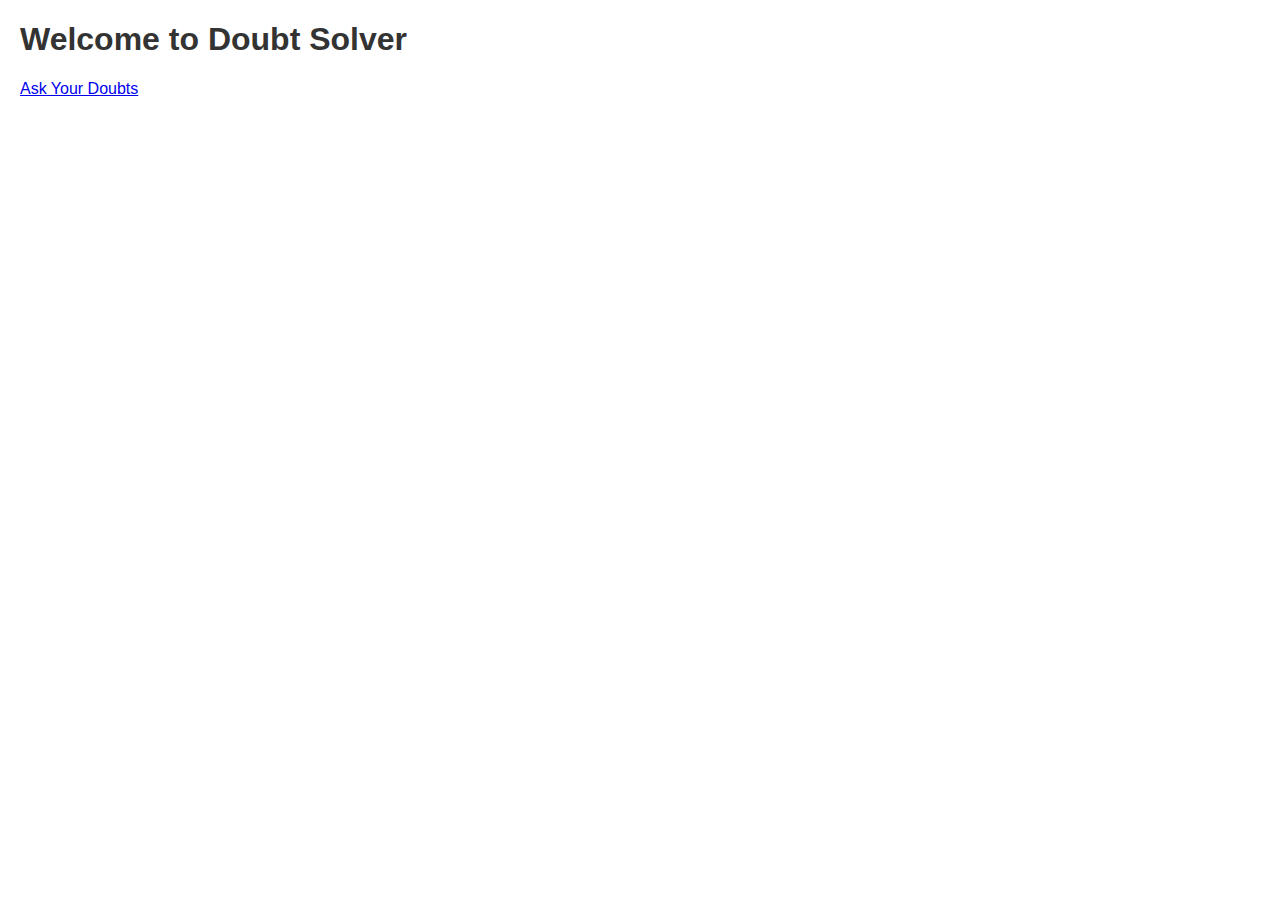
<file: index.html>
<!DOCTYPE html>
<html lang="en">
<head>
  <meta charset="UTF-8">
  <meta name="viewport" content="width=device-width, initial-scale=1.0">
  <title>Home - Doubt Solver</title>
  <link rel="stylesheet" href="style.css">
</head>
<body>
  <h1>Welcome to Doubt Solver</h1>
  <a href="/ask-ai.html">Ask Your Doubts</a>
</body>
</html>
</file>
<file: style.css>
body { font-family: Arial, sans-serif; margin: 20px; } h1 { color: #333; }
</file>
